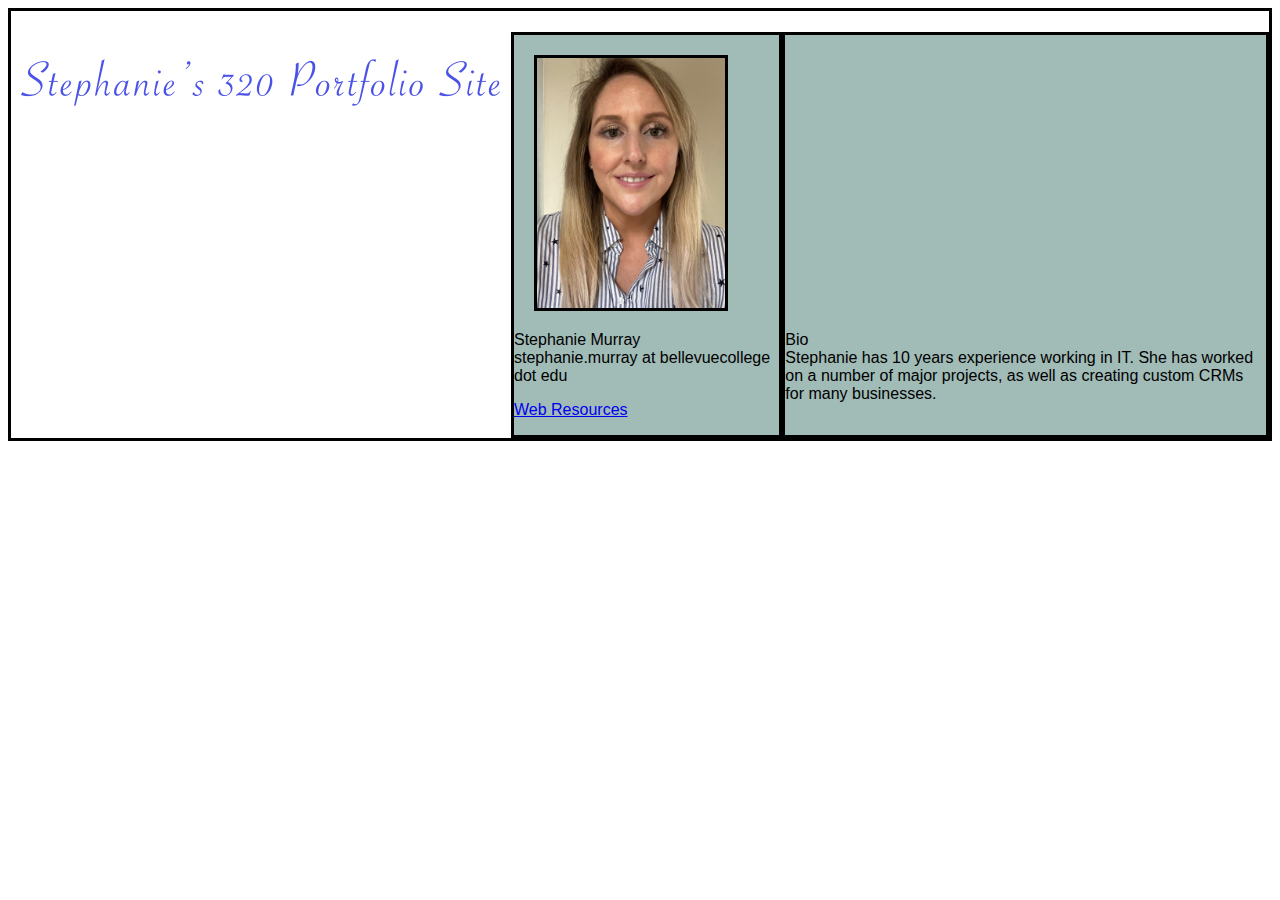
<file: index.html>
<!doctype html>
<html lang="en">
  <head>
    <title>Steph's 320 Portfolio Site</title>
    <!-- Required meta tags -->
    <meta charset="utf-8">
    <meta name="viewport" content="width=device-width, initial-scale=1">
    <meta name="keywords" content="HTML,CSS,XML,JavaScript">
    <meta name="author" content="Stephanie Murray">
    <meta name="description" content="320 Web site.  Text here shows up in the description listed in search engine results.">
    <link rel="stylesheet" href="css/style.css" />
    <!-- Bootstrap CSS -->
    <link href="https://cdn.jsdelivr.net/npm/bootstrap@5.1.1/dist/css/bootstrap.min.css" rel="stylesheet" integrity="sha384-F3w7mX95PdgyTmZZMECAngseQB83DfGTowi0iMjiWaeVhAn4FJkqJByhZMI3AhiU" crossorigin="anonymous">

    
  </head>
  <body>
      <div class="container-fluid" style="border:solid;">
        <div class ="row">
        <h1><img src="img/title.jpg" alt="Title" style="height:100px;" /></h1>
    </div>
    <div class ="row">
        <div class= "col col-sm-4" style="border:solid;">
            <img src="img/IMG_1457.jpeg" alt="Me" style = "height:250px;border: solid;margin: 20px;" />
            <p style="clear:both;">
                Stephanie Murray<br />
                stephanie.murray at bellevuecollege dot edu
            </p>
            <p><a href="html/webresources.html">Web Resources</a></p>
        </div>
        <div class="col col-sm-8" style="border:solid;"> 
            <p>
                <span class="strong">Bio<br /></span>Stephanie has 10 years experience working in IT. She has worked on a number of major projects, as well as creating custom CRMs for many businesses. 
            </p>
        </div>


    </div>


</div>

    <!-- Optional JavaScript; choose one of the two! -->

    <!-- Option 1: Bootstrap Bundle with Popper -->
    <script src="https://cdn.jsdelivr.net/npm/bootstrap@5.1.1/dist/js/bootstrap.bundle.min.js" integrity="sha384-/bQdsTh/da6pkI1MST/rWKFNjaCP5gBSY4sEBT38Q/9RBh9AH40zEOg7Hlq2THRZ" crossorigin="anonymous"></script>

    <!-- Option 2: Separate Popper and Bootstrap JS -->
    <!--
    <script src="https://cdn.jsdelivr.net/npm/@popperjs/core@2.9.3/dist/umd/popper.min.js" integrity="sha384-W8fXfP3gkOKtndU4JGtKDvXbO53Wy8SZCQHczT5FMiiqmQfUpWbYdTil/SxwZgAN" crossorigin="anonymous"></script>
    <script src="https://cdn.jsdelivr.net/npm/bootstrap@5.1.1/dist/js/bootstrap.min.js" integrity="sha384-skAcpIdS7UcVUC05LJ9Dxay8AXcDYfBJqt1CJ85S/CFujBsIzCIv+l9liuYLaMQ/" crossorigin="anonymous"></script>
    -->
  </body>
</html>
</file>
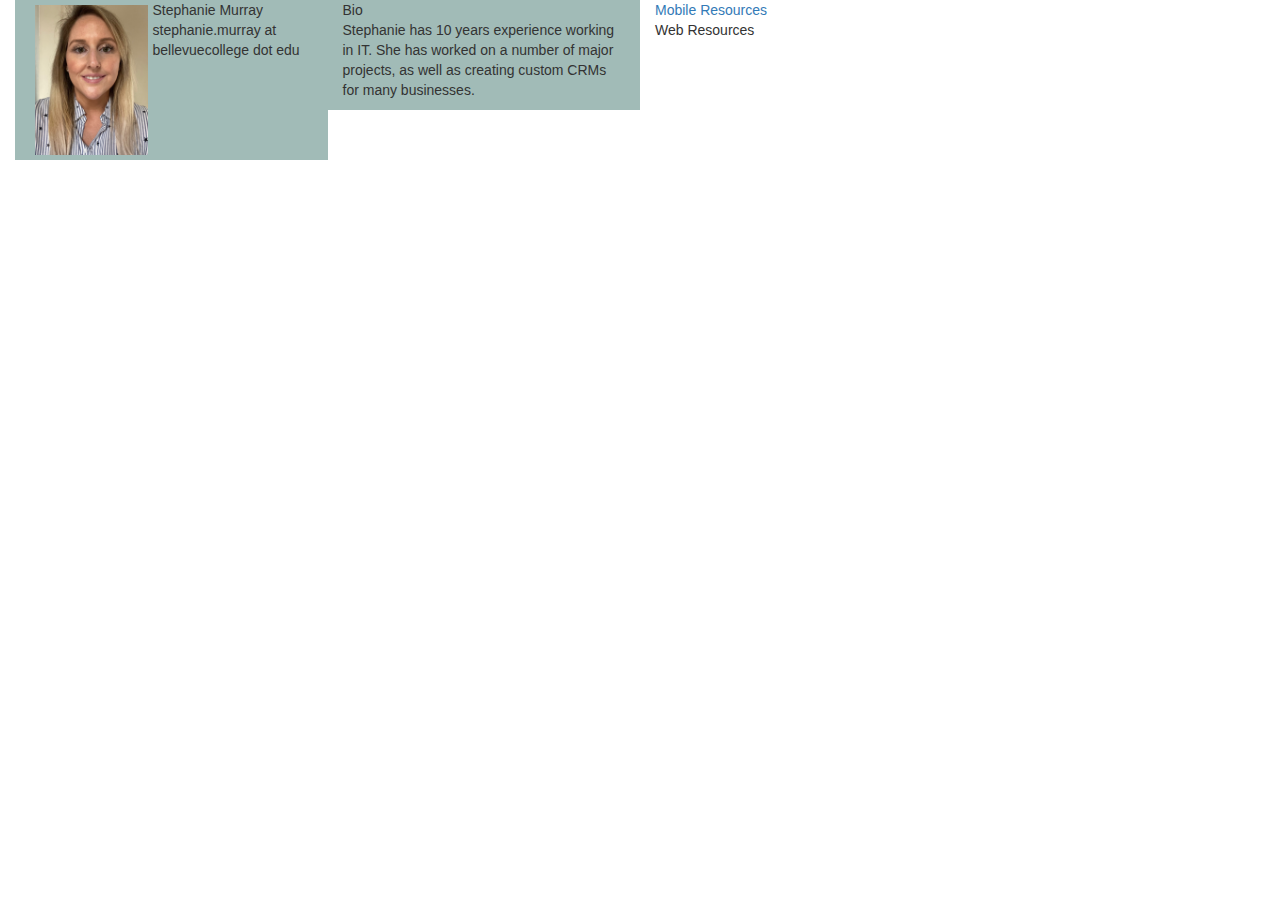
<file: index_old.html>
﻿
<!DOCTYPE html>
<html lang="en">
<head>
    <title>About</title>
    <meta charset="utf-8">
    <meta name="description" content="CSI443 Web site.  Text here shows up in the description listed in search engine results.">
    <meta name="keywords" content="HTML,CSS,XML,JavaScript">
    <meta name="author" content="Stephanie Murray">
    <meta name="viewport" content="width=device-width, initial-scale=1, shrink-to-fit=no">
<!-- See http://getbootstrap.com for detgails on how to use these libraries -->
    <link rel="stylesheet" type="text/css" href="http://meyerweb.com/eric/tools/css/reset/reset.css">
    <link rel="stylesheet" type="text/css" href="https://maxcdn.bootstrapcdn.com/bootstrap/3.3.7/css/bootstrap.min.css">
    <script src="https://ajax.googleapis.com/ajax/libs/jquery/1.12.4/jquery.min.js"></script>
    <script src="https://maxcdn.bootstrapcdn.com/bootstrap/3.3.7/js/bootstrap.min.js"></script>
    <link rel="stylesheet" href="https://maxcdn.bootstrapcdn.com/bootstrap/3.3.6/css/bootstrap.min.css" />
    <link rel="stylesheet" href="css/style.css" />

</head>
<body>


    <div class="container-fluid">

            <div class="col col-sm-6 col-md-4 col-lg-3 col-xl-12">
                <img src="img/IMG_1457.jpeg" style="float:left; height:150px; margin:5px;">
                <p>
                    Stephanie Murray<br />
                    stephanie.murray at bellevuecollege dot edu
                </p>
            </div><!-- port 1-->

            <div class="col col-sm-6 col-md-4 col-lg-3 col-xl-12">
                <p>
                    <span class="strong">Bio<br /></span>Stephanie has 10 years experience working in IT. She has worked on a number of major projects, as well as creating custom CRMs for many businesses. 
                </p>
            </div> <!-- port 2-->

          
            </!div>


            <div class="row-fluid">
                <div class="col-sm-6 col-lg-6 hidden-sm hidden-md">
                <a href="html/MobileResources.html">Mobile Resources</a></div>
                <div class="col-sm-6 col-lg-6 hidden-sm hidden-md">Web Resources</div>
            </div>
            </!div>

        </div>

</body>
</html>
</file>
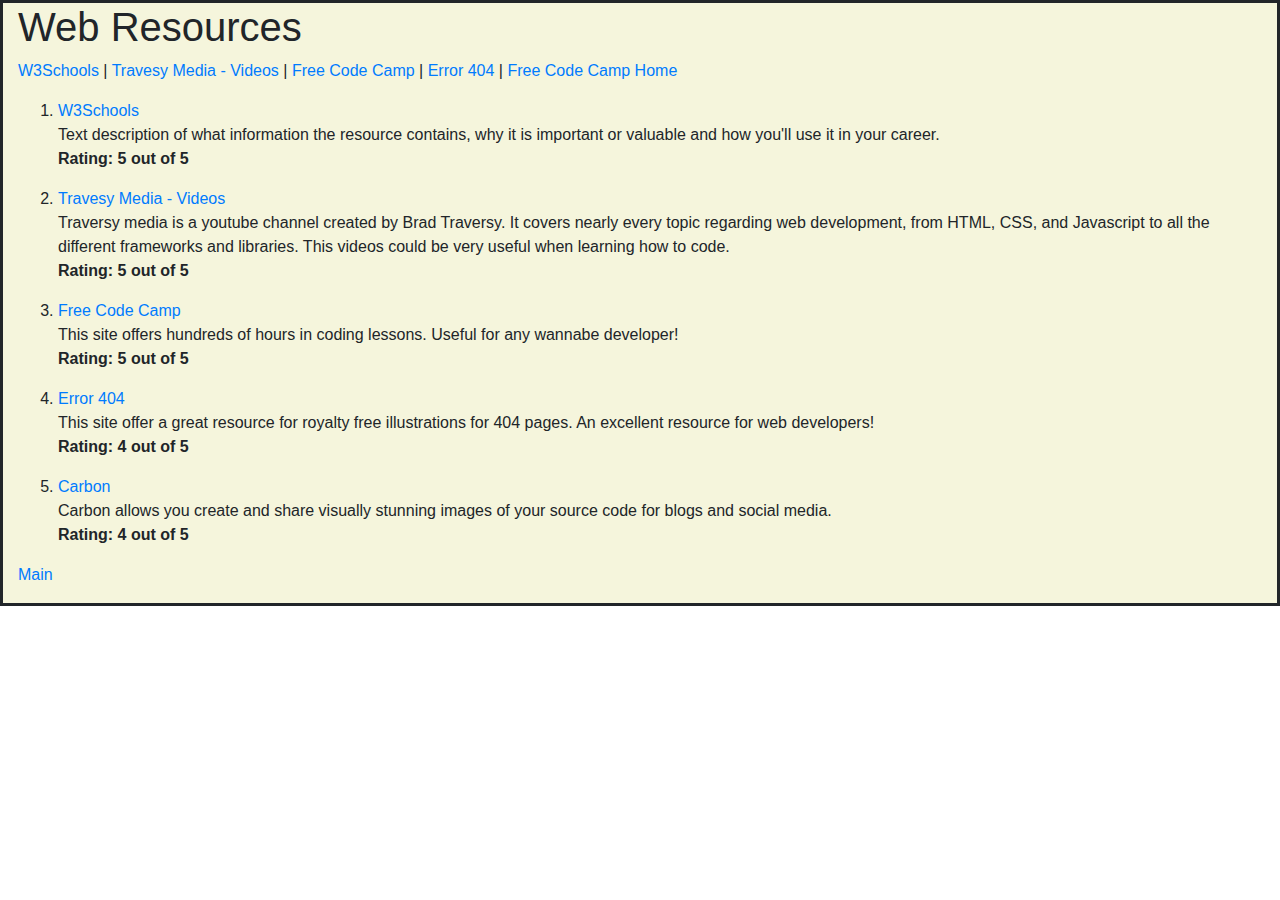
<file: html/webresources.html>
<!doctype html>
<html lang="en">
  <head>
    <title>Steph's 320 Portfolio Site</title>
    <!-- Required meta tags -->
    <meta charset="utf-8">
    <meta name="viewport" content="width=device-width, initial-scale=1">
    <meta name="keywords" content="HTML,CSS,XML,JavaScript">
    <meta name="author" content="Stephanie Murray">
    <meta name="description" content="320 Web site.  Text here shows up in the description listed in search engine results.">
    <link rel="stylesheet" href="../css/style.css" />
    <!-- Bootstrap CSS -->
    <link href="https://cdn.jsdelivr.net/npm/bootstrap@5.1.1/dist/css/bootstrap.min.css" rel="stylesheet" integrity="sha384-F3w7mX95PdgyTmZZMECAngseQB83DfGTowi0iMjiWaeVhAn4FJkqJByhZMI3AhiU" crossorigin="anonymous">
    <link rel="stylesheet" href="https://maxcdn.bootstrapcdn.com/bootstrap/4.0.0/css/bootstrap.min.css" integrity="sha384-Gn5384xqQ1aoWXA+058RXPxPg6fy4IWvTNh0E263XmFcJlSAwiGgFAW/dAiS6JXm" crossorigin="anonymous">
    <script src="https://code.jquery.com/jquery-3.2.1.slim.min.js" integrity="sha384-KJ3o2DKtIkvYIK3UENzmM7KCkRr/rE9/Qpg6aAZGJwFDMVNA/GpGFF93hXpG5KkN" crossorigin="anonymous"></script>
    <script src="https://cdnjs.cloudflare.com/ajax/libs/popper.js/1.12.9/umd/popper.min.js" integrity="sha384-ApNbgh9B+Y1QKtv3Rn7W3mgPxhU9K/ScQsAP7hUibX39j7fakFPskvXusvfa0b4Q" crossorigin="anonymous"></script>
    <script src="https://maxcdn.bootstrapcdn.com/bootstrap/4.0.0/js/bootstrap.min.js" integrity="sha384-JZR6Spejh4U02d8jOt6vLEHfe/JQGiRRSQQxSfFWpi1MquVdAyjUar5+76PVCmYl" crossorigin="anonymous"></script>
  
    
  </head>
  <body>
      <div class="container-fluid" style="border:solid;background-color: beige;">
      

          <h1>Web Resources</h1>
          
          <p>
          <a href="#a">W3Schools</a> | 
          <a href="#b">Travesy Media - Videos</a> | 
          <a href="#c">Free Code Camp</a> | 
          <a href="#d">Error 404</a> | 
          <a href="#e">Free Code Camp</a>
          <a href="../index.html">Home</a>
          </p>
          
          <ol>
          
          <li>
          <p id="a">
          <a href="https://w3schools.com">W3Schools</a><br />
            Text description of what information the resource contains, why it is important or valuable and how you'll use it in your career.<br />
            <b>Rating: 5 out of 5</b>
          </p>
          </li>

          <li>
            <p id="b">
            <a href="https://www.youtube.com/channel/UC29ju8bIPH5as8OGnQzwJyA">Travesy Media - Videos</a><br />
            Traversy media is a youtube channel created by Brad Traversy. It covers nearly every topic regarding web development, from HTML, CSS, and Javascript to all the different frameworks and libraries.
             This videos could be very useful when learning how to code.<br />
              <b>Rating: 5 out of 5</b>
            </p>
            </li>
          
            <li>
              <p id="c">
              <a href="https://www.freecodecamp.org/">Free Code Camp</a><br />
              This site offers hundreds of hours in coding lessons. Useful for any wannabe developer!<br />
                <b>Rating: 5 out of 5</b>
              </p>
              </li>
          
              <li>
                <p id="d">
                <a href="https://error404.fun/">Error 404</a><br />
                  This site offer a great resource for royalty free illustrations for 404 pages. An excellent resource for web developers!<br />
                  <b>Rating: 4 out of 5</b>
                </p>
                </li>
          
                <li>
                  <p id="e">
                  <a href="https://carbon.now.sh/">Carbon</a><br />
                   Carbon allows you create and share visually stunning images of your source code for blogs and social media.  <br />
                    <b>Rating: 4 out of 5</b>
                  </p>
                  </li>
                  
          
          
          
          
          </ol>
          <p><a href="../index.html">Main</a></p> 

    </div>


</div>

    <!-- Optional JavaScript; choose one of the two! -->

    <!-- Option 1: Bootstrap Bundle with Popper -->
    <script src="https://cdn.jsdelivr.net/npm/bootstrap@5.1.1/dist/js/bootstrap.bundle.min.js" integrity="sha384-/bQdsTh/da6pkI1MST/rWKFNjaCP5gBSY4sEBT38Q/9RBh9AH40zEOg7Hlq2THRZ" crossorigin="anonymous"></script>

    <!-- Option 2: Separate Popper and Bootstrap JS -->
    <!--
    <script src="https://cdn.jsdelivr.net/npm/@popperjs/core@2.9.3/dist/umd/popper.min.js" integrity="sha384-W8fXfP3gkOKtndU4JGtKDvXbO53Wy8SZCQHczT5FMiiqmQfUpWbYdTil/SxwZgAN" crossorigin="anonymous"></script>
    <script src="https://cdn.jsdelivr.net/npm/bootstrap@5.1.1/dist/js/bootstrap.min.js" integrity="sha384-skAcpIdS7UcVUC05LJ9Dxay8AXcDYfBJqt1CJ85S/CFujBsIzCIv+l9liuYLaMQ/" crossorigin="anonymous"></script>
    -->
  </body>
</html>
</file>
<file: css/style.css>
.row-eq-height {
    display: -webkit-box;
    display: -webkit-flex;
    display: -ms-flexbox;
    display: flex;
}

.flex-container {
    display: flex;
    height: 400px;
    align-items: top;
    background-color: rgb(161, 187, 183);
}

.col-container {
    display: table; /* Make the container element behave like a table */
    width: 100%; /* Set full-width to expand the whole page */
    background-color: rgb(161, 187, 183);
}

.col {
    display: table-cell; /* Make elements inside the container behave like table cells */
} 
body{
    font-family: 'Gill Sans', 'Gill Sans MT', Calibri, 'Trebuchet MS', sans-serif;
}
img{
    float:left;
}


@media only screen and (min-width: 100px) {
    /* For tablets: */

    /* this will change the container class background to red when tablet*/

    .col {
        background-color: rgb(183, 198, 206);
    }
}

@media only screen and (min-width: 768px) {
    /* For desktop: will change the container class to orange*/

    .col {
        background-color: rgb(146, 176, 185);
    }
}

@media only screen and (min-width: 992px) {
    /* For desktop: will change the container class to orange*/

    .col {
        background-color: rgb(250, 231, 210);
    }
}

@media only screen and (min-width: 1200px) {
    /* For desktop: will change the container class to orange*/

    .col {
        background-color: rgb(161, 187, 183);
    }
 
}







/*
@media only screen and (max-width: 576px) {
    .col {
        display: block;
        width: 80%;
    }
}

@media only screen and (max-width: 768px) {
    .col {
        display: block;
        width: 80%;
    }
}

@media only screen and (max-width: 992px) {
    .col {
        display: block;
        width: 80%;
    }
}

@media only screen and (max-width: 1200px) {
    .col {
        display: block;
        width: 80%;
    }
}

*/
</file>
